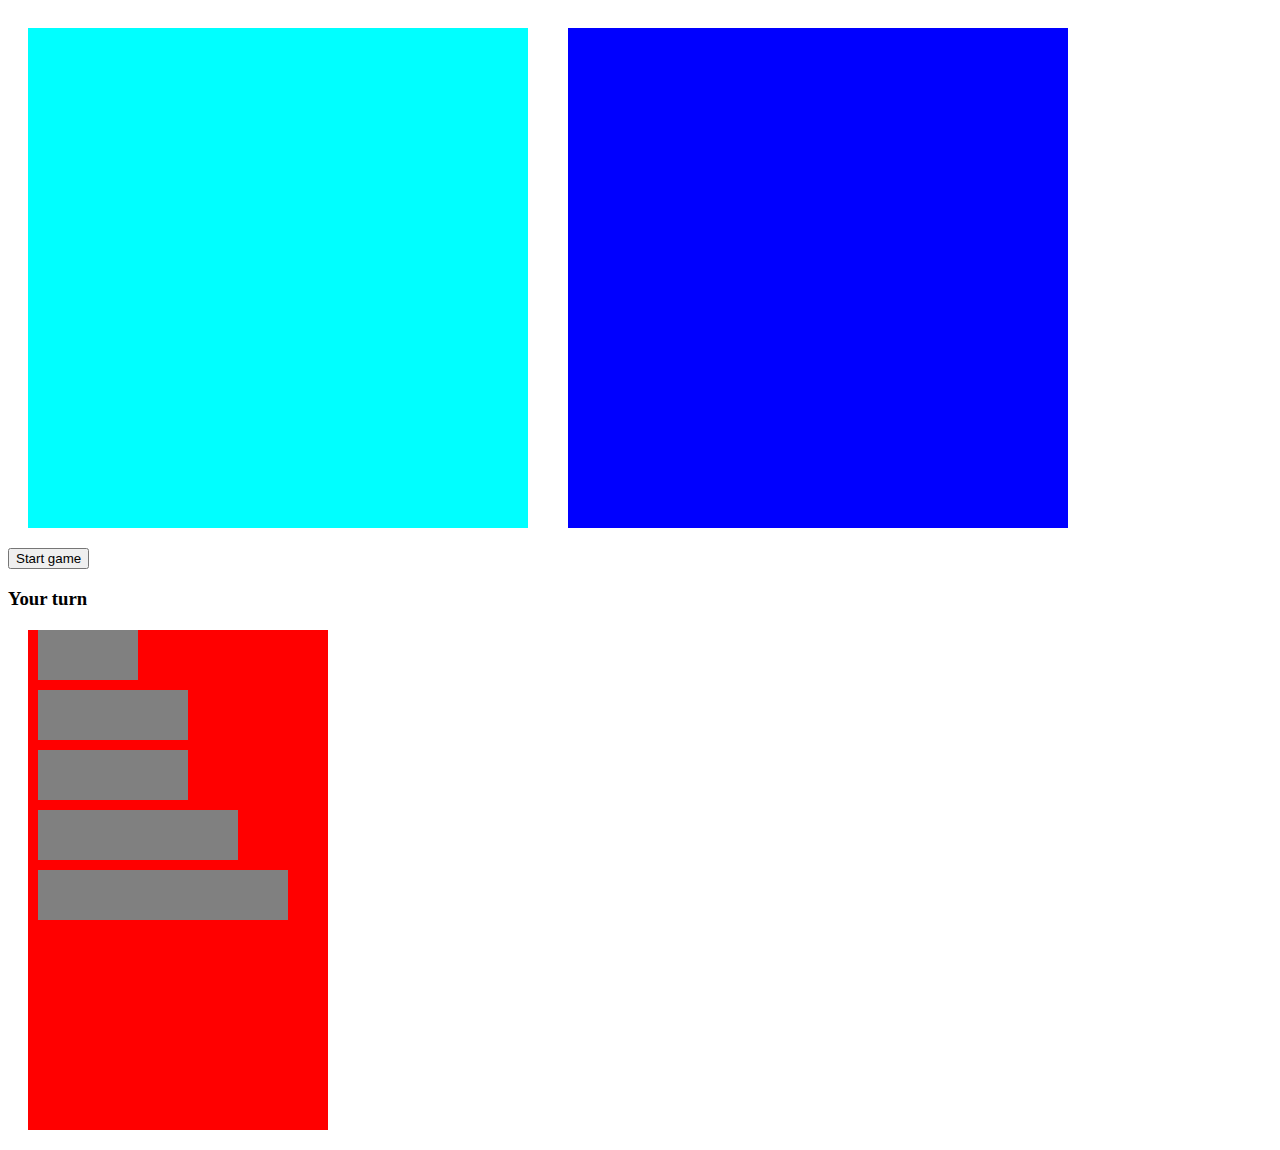
<file: index.html>
<!DOCTYPE html>
<html lang="en">
<head>
    <meta charset="UTF-8">
    <meta name="viewport" content="width=device-width, initial-scale=1.0">
    <title>Battleships</title>
    <link rel="stylesheet" href="style.css">
</head>
<body>
    <div class="container">
        <div class="grid grid-user"></div>
        <div class="grid grid-computer"></div>
    </div>

    <div class="hidden-info">
        <button id="start">Start game</button>
        <h3 id="turn">Your turn</h3>
        <h3 id="combatlog"></h3>
    </div>
    <div class="grid-inventory">
        <div class="ship size2-container" draggable="true"><div id="size2-1"></div><div id="size2-2"></div></div>
        <div class="ship size3n1-container" draggable="true"><div id="size3n1-1"></div><div id="size3n1-2"></div><div id="size3n1-3"></div></div>
        <div class="ship size3n2-container" draggable="true"><div id="size3n2-1"></div><div id="size3n2-2"></div><div id="size3n2-3"></div></div>
        <div class="ship size4-container" draggable="true"><div id="size4-1"></div><div id="size4-2"></div><div id="size4-3"></div><div id="size4-4"></div></div>
        <div class="ship size5-container" draggable="true"><div id="size5-1"></div><div id="size5-2"></div><div id="size5-3"></div><div id="size5-4"></div><div id="size5-5"></div></div>
    </div>
</body>
<script src="index.js"></script>
</html>
</file>
<file: style.css>
.container{
    display:flex;
}

.grid-user{
    min-width: 500px;
    min-height: 500px;
    max-width: 500px;
    max-height: 500px;
    background-color: aqua;
    display: flex;
    flex-wrap: wrap;
    margin: 20px;
}

.grid div{
    width: 50px;
    height: 50px;
}

.grid-computer{
    min-width: 500px;
    min-height: 500px;
    max-width: 500px;
    max-height: 500px;
    background-color: blue;
    display: flex;
    flex-wrap: wrap;
    margin: 20px;
}

.grid-inventory{
    width: 300px;
    height: 500px;
    margin: 20px;
    background-color: red;
}

.ship div{
    width: 50px;
    height: 50px;
}

.size2-container{
    width: 100px;
    height: 50px;
    margin: 10px;
    background-color: gray;
    display:flex;
}

.size3n1-container{
    width: 150px;
    height: 50px;
    margin: 10px;
    background-color: gray;
    display:flex;
}

.size3n2-container{
    width: 150px;
    height: 50px;
    margin: 10px;
    background-color: gray;
    display:flex;
}

.size4-container{
    width: 200px;
    height: 50px;
    margin: 10px;
    background-color: gray;
    display:flex;
}

.size5-container{
    width: 250px;
    height: 50px;
    margin: 10px;
    background-color: gray;
    display:flex;
}

.s2{
}

.s3n1{
}

.s3n2{
}

.s4{
}

.s5{
}
.size2{
    background-color: grey;
}

.size3n1{
    background-color: grey;
}

.size3n2{
    background-color: grey;
}

.size4{
    background-color: grey;
}

.size5{
    background-color: grey;
}
.miss{
    background-color: black;
}
.hit{
    background-color: red;
}
.combatlog{
    width: 100px;
    height: 100px;
    margin: 10px;
    display: flex;
    

}
</file>
